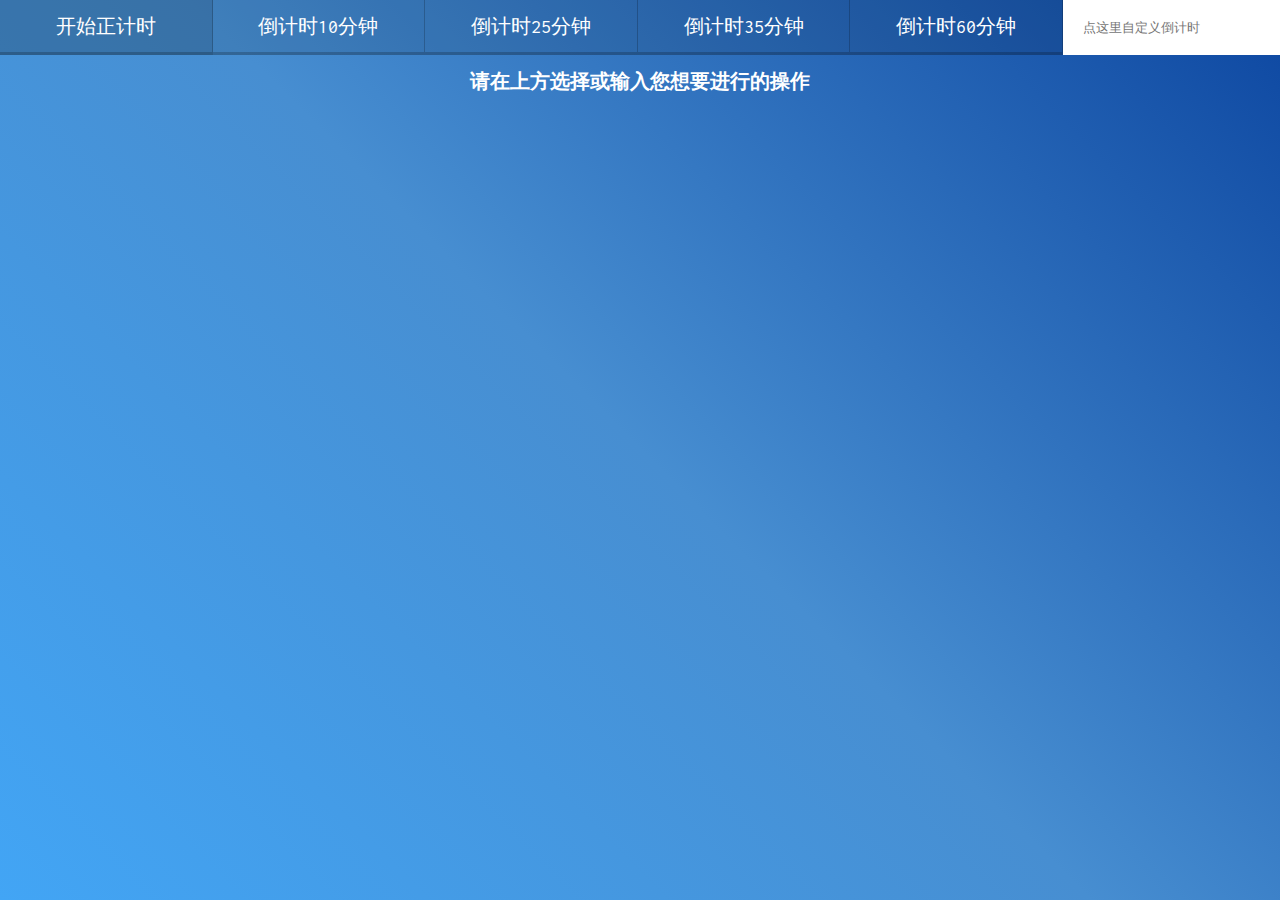
<file: 08-项目/原生开发倒计时小时钟/index.html>
<!DOCTYPE html>
<html lang="en">
<head>
  <meta charset="UTF-8">
  <title>即将自动显示当前时间</title>
  <link href='https://fonts.googleapis.com/css?family=Inconsolata' rel='stylesheet' type='text/css'>
  <link rel="stylesheet" href="style.css">
</head>
<body>
  <div class="timer">
    <!-- 控制区域 -->
    <div class="timer__controls">
      <button id="plusButton" class="timer__button">开始正计时</button>
      <button data-time="600" class="timer__button">倒计时10分钟</button>
      <button data-time="1500" class="timer__button">倒计时25分钟</button>
      <button data-time="2100" class="timer__button">倒计时35分钟</button>
      <button data-time="3600" class="timer__button">倒计时60分钟</button>
      <form name="customForm" id="custom">
        <input type="text" name="minutes" placeholder="点这里自定义倒计时">
      </form>
    </div>
    
    <!-- 展示区域 -->
    <h1 style="color: white;">请在上方选择或输入您想要进行的操作</h1>
    <div class="display">
      <h1 class="display__time-left"></h1>
      <p class="display__end-time"></p>
    </div>

  </div>

  <script src="scripts-START.js"></script>
</body>
</html>
</file>
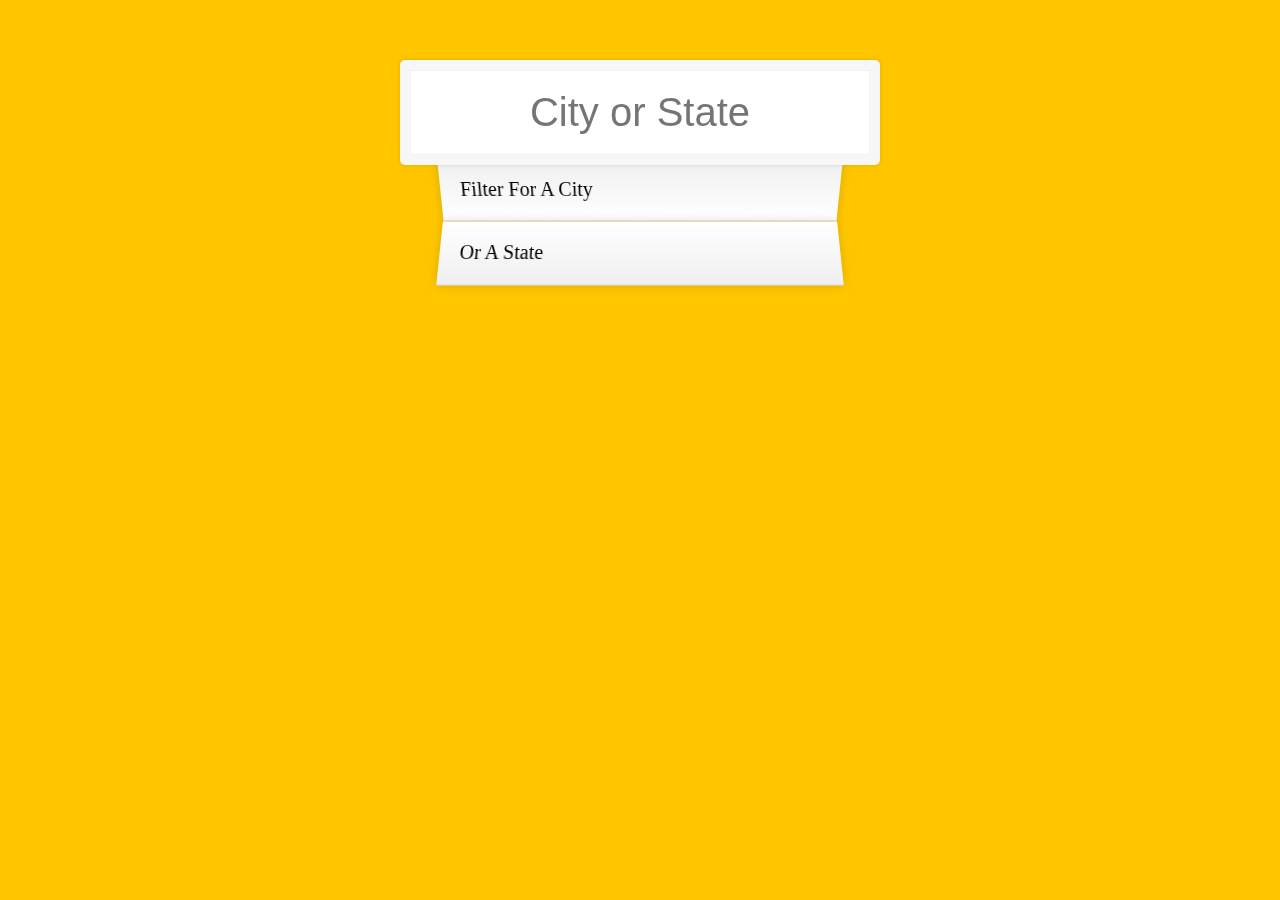
<file: 08-项目/实时搜索列表/index.html>
<!DOCTYPE html>
<html lang="en">

<head>
  <meta charset="UTF-8">
  <title>Type Ahead 👀</title>
  <link rel="stylesheet" href="style.css">
</head>

<body>

  <form class="search-form">
    <input type="text" class="search" placeholder="City or State">
    <ul class="suggestions">
      <li>Filter for a city</li>
      <li>or a state</li>
    </ul>
  </form>
  <script>
    const endpoint = 'https://gist.githubusercontent.com/Miserlou/c5cd8364bf9b2420bb29/raw/2bf258763cdddd704f8ffd3ea9a3e81d25e2c6f6/cities.json';

    // 1.获取数据
    const cities = [];
    fetch(endpoint)
      .then(blob => blob.json())
      .then(data => cities.push(...data));

    // 2.过滤数据(筛选自己想要的数据)
    function findMatches(wordToMatch, cities) {
      return cities.filter(place => {
        // here we need to figure out if the city or state matches what was searched
        const regex = new RegExp(wordToMatch, 'gi');
        return place.city.match(regex) || place.state.match(regex)
      });
    }

    function numberWithCommas(x) {
      return x.toString().replace(/\B(?=(\d{3})+(?!\d))/g, ',');
    }

    // 3.展示数据
    function displayMatches() {
      const matchArray = findMatches(this.value, cities);
      const html = matchArray.map(place => {
        const regex = new RegExp(this.value, 'gi');
        const cityName = place.city.replace(regex, `<span class="hl">${this.value}</span>`);
        const stateName = place.state.replace(regex, `<span class="hl">${this.value}</span>`);
        return `
      <li>
        <span class="name">${cityName}, ${stateName}</span>
        <span class="population">${numberWithCommas(place.population)}</span>
      </li>
    `;
      }).join('');
      suggestions.innerHTML = html;
    }

    const searchInput = document.querySelector('.search');
    const suggestions = document.querySelector('.suggestions');

    searchInput.addEventListener('change', displayMatches);
    searchInput.addEventListener('keyup', displayMatches);

  </script>
</body>

</html>
</file>
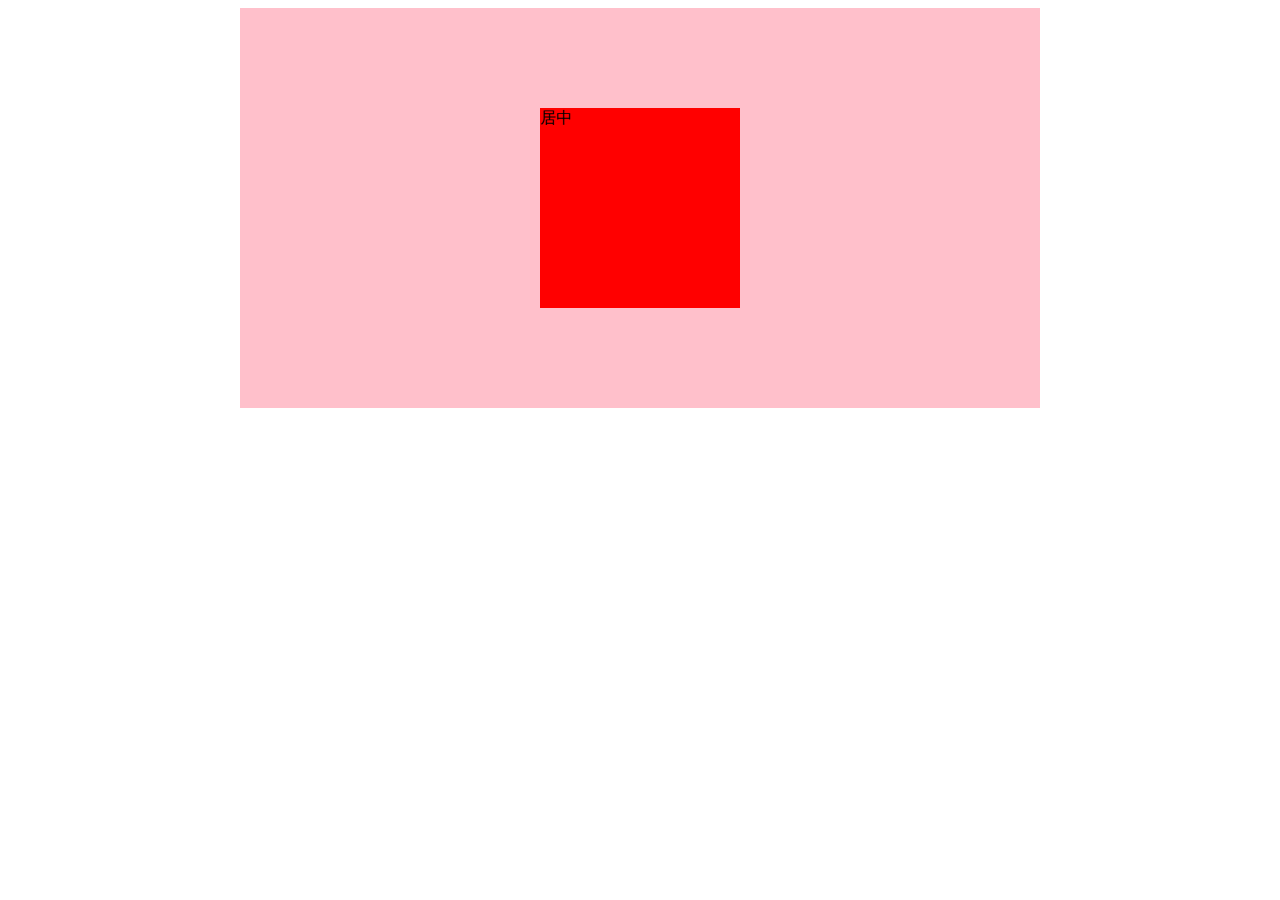
<file: 02-CSS/block块元素水平垂直居中.html>
<!DOCTYPE html>
<html lang="en">
<head>
  <meta charset="UTF-8">
  <meta http-equiv="X-UA-Compatible" content="IE=edge">
  <meta name="viewport" content="width=device-width, initial-scale=1.0">
  <title>Document</title>

  <style>
    .main {
      width: 800px;
      height: 400px;
      background-color: pink;
      margin: 0 auto;
      position: relative;
    }
    .item {
      width: 200px;
      height: 200px;
      background-color: red;
      margin: 0 auto;
      position: absolute;
      top: 50%;
      left: 50%;
      margin-left: -100px;
      margin-top: -100px;
    }
  </style>

</head>
<body>
  
  <div class="main">
    <div class="item">居中</div>
  </div>

</body>
</html>
</file>
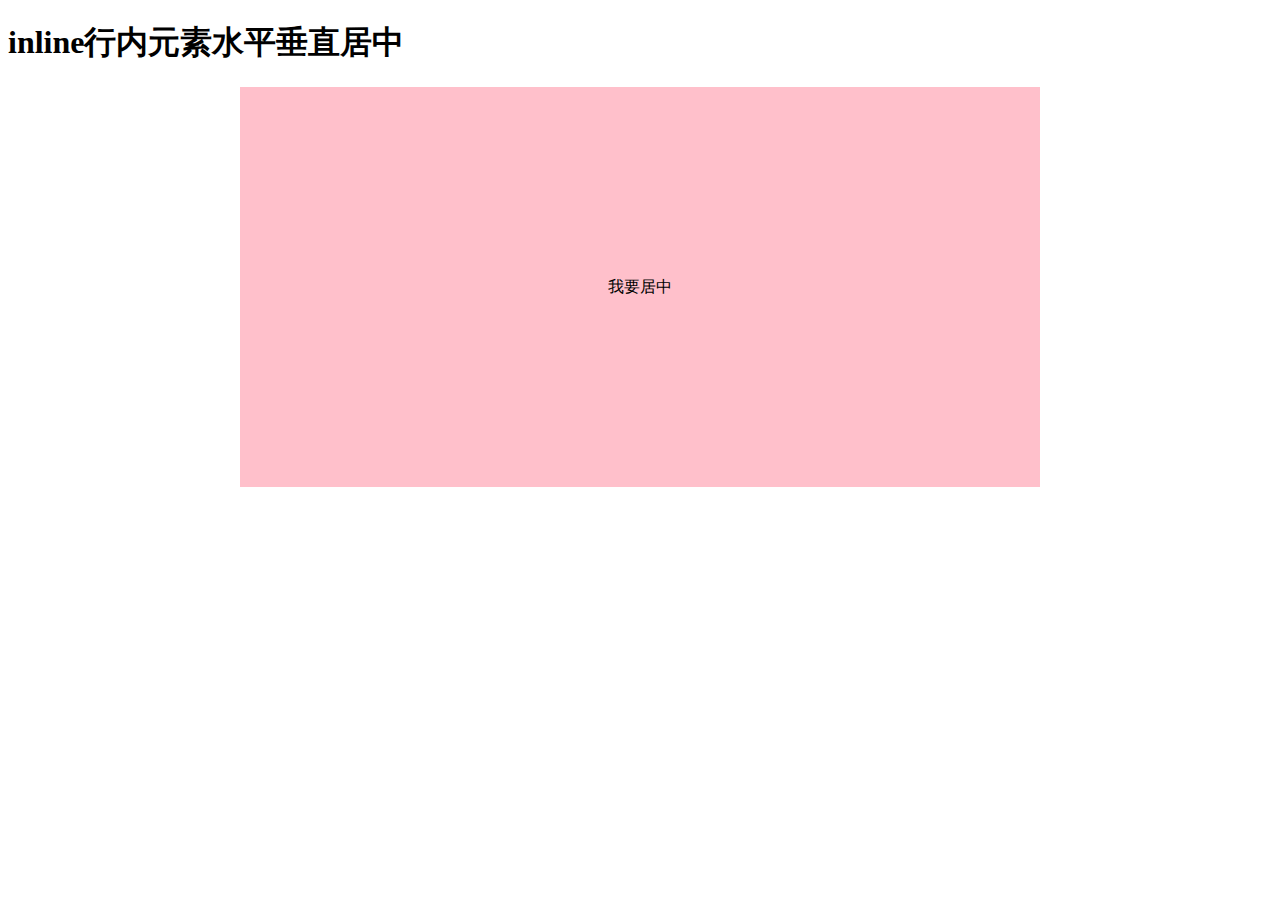
<file: 02-CSS/inline行内元素水平垂直居中.html>
<!DOCTYPE html>
<html lang="en">
<head>
  <meta charset="UTF-8">
  <meta http-equiv="X-UA-Compatible" content="IE=edge">
  <meta name="viewport" content="width=device-width, initial-scale=1.0">
  <title>Document</title>

  <style>
    .main {
      width: 800px;
      height: 400px;
      line-height: 400px;
      background-color: pink;
      margin: 0 auto;
      text-align: center;
    }

</style>

</head>
<body>

  <h1>inline行内元素水平垂直居中</h1>
  <div class="main">
    <span>我要居中</span>
  </div>

</body>
</html>
</file>
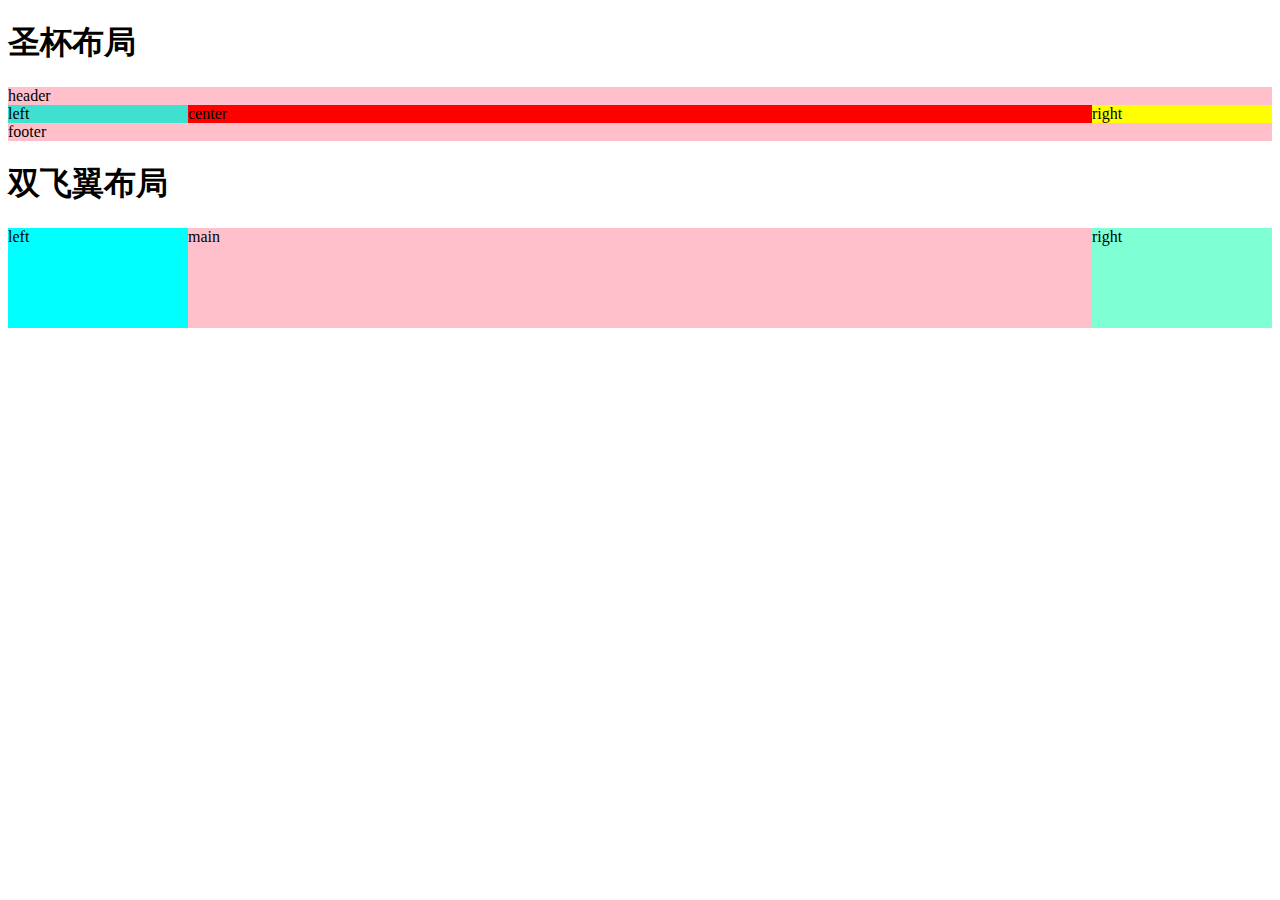
<file: 02-CSS/圣杯布局-双飞翼布局.html>
<!DOCTYPE html>
<html lang="en">
<head>
  <meta charset="UTF-8">
  <meta http-equiv="X-UA-Compatible" content="IE=edge">
  <meta name="viewport" content="width=device-width, initial-scale=1.0">
  <title>Document</title>
  <style>
    /* 圣杯布局 */
    .header,
    .footer {
      width: 100%;
      background-color: pink;
    }
    .center {
      width: 100%;
      background-color: red;
    }
    .left {
      position: relative;
      width: 180px;
      background-color: turquoise;
      margin-left: -100%;
      left: -180px;
    }
    .right {
      width: 180px;
      background-color: yellow;
      margin-right: -180px;
    }
    .item {
      float: left;
    }
    .footer {
      clear: both;
    }
    .wrapper {
      padding-left: 180px;
      padding-right: 180px;
    }

    /* 双飞翼布局 */
    .main {
      float: left;
      width: 100%;
      height: 100px;
      background-color: pink;
    }
    .min-main {
      margin: 0 180px;
    }
    .left2 {
      float: left;
      width: 180px;
      height: 100px;
      background-color: aqua;
      margin-left: -100%; 
    }
    .right2 {
      float: left;
      width: 180px;
      height: 100px;
      background-color: aquamarine;
      margin-left: -180px; 
    }
  </style>
</head>
<body>

  <h1>  圣杯布局  </h1>
  <div class="header">header</div>
  <div class="wrapper">
    <div class="item center">center</div>
    <div class="item left">left</div>
    <div class="item right">right</div>
  </div>
  <div class="footer">footer</div>

  <h1>双飞翼布局</h1>
  <div class="main">
    <div class="min-main">main</div>
  </div>
  <div class="left2">left</div>
  <div class="right2">right</div>

</body>
</html>
</file>
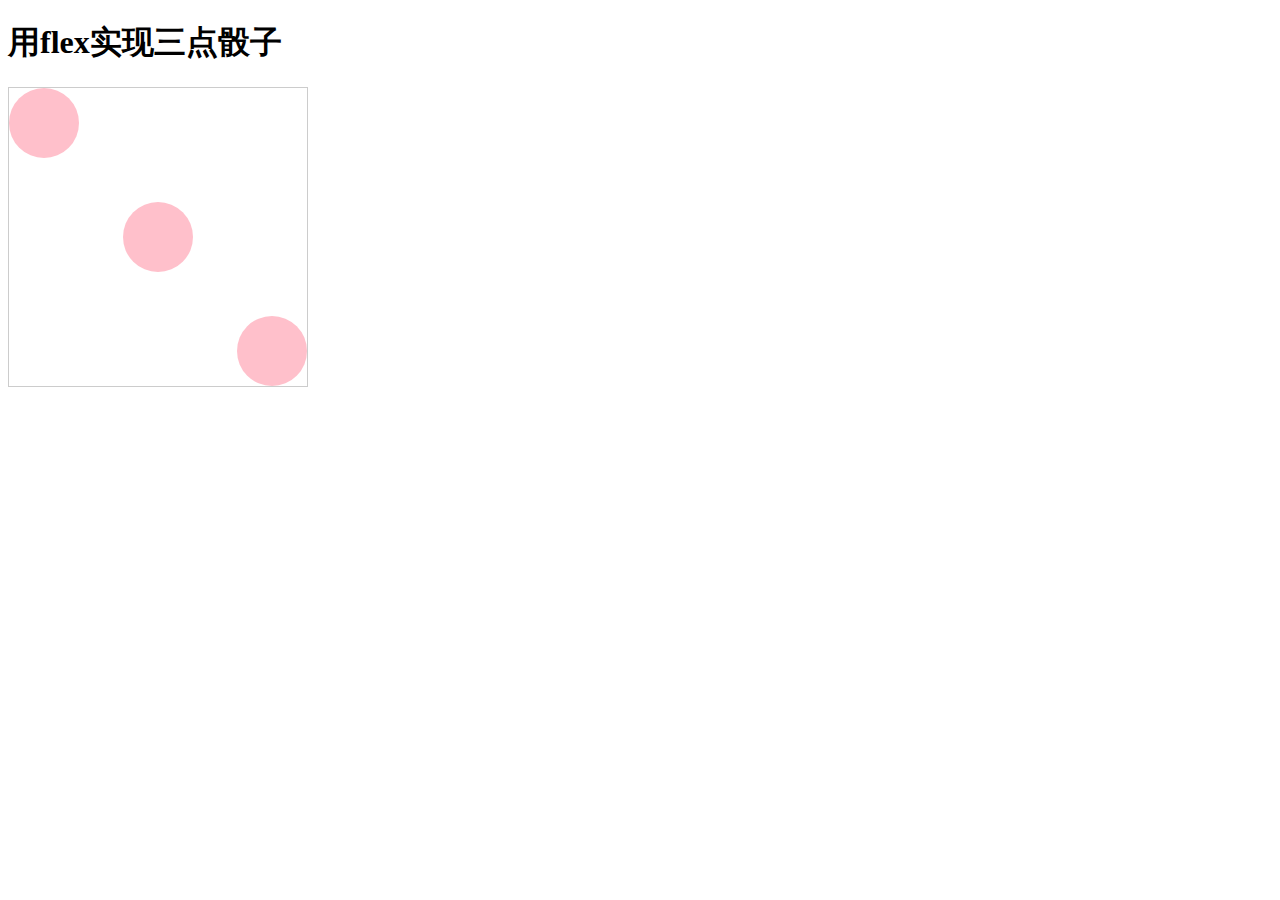
<file: 02-CSS/用flex实现三点骰子.html>
<!DOCTYPE html>
<html lang="en">
<head>
  <meta charset="UTF-8">
  <meta http-equiv="X-UA-Compatible" content="IE=edge">
  <meta name="viewport" content="width=device-width, initial-scale=1.0">
  <title>Document</title>

  <style>
    .main {
      width: 300px;
      height: 300px;
      border: 1px solid #ccc;
      box-sizing: border-box;
      display: flex;
      justify-content: space-between;
    }
    .item {
      width: 70px;
      height: 70px;
      background-color: pink;
      border-radius: 50%;
    }
    .item:nth-child(2) {
      align-self: center;
    }
    .item:nth-child(3) {
      align-self: flex-end;
    }
  </style>

</head>
<body>
  <h1>用flex实现三点骰子</h1>
  <div class="main">
    <div class="item"></div>
    <div class="item"></div>
    <div class="item"></div>
  </div>
</body>
</html>
</file>
<file: 08-项目/原生开发倒计时小时钟/style.css>
html {
  /* box-sizing 
  ����������ֵ,�ֱ���content-box �� border-box. 
    Ĭ��ֵ�� content-box . ��ô��ζ���������ÿ��ߵ�ʱ�����������Ŀ���,�������߿�.����width: 100px, border: 1px, �����ܿ��� = 100+1
    ����ֶ�����Ϊborder-box, ��ô�������ÿ��ߵ�ʱ�����������ӵĿ���,�ǰ����߿��.������������width: 100px, border: 1px.��ô���ӵ��ܿ��� = 100px(����д����) = ������99px(100-1) + �߿�1px
  */
  box-sizing: border-box; 
  font-size: 10px;
  background: #8E24AA;
  background: linear-gradient(45deg,  #42a5f5 0%,#478ed1 50%,#0d47a1 100%);
}

*, *:before, *:after {
  box-sizing: inherit;
}

body {
  margin: 0;
  text-align: center;
  font-family: 'Inconsolata', monospace;
}

.display__time-left {
  font-weight: 100;
  font-size: 20rem;
  margin: 0;
  color: white;
  text-shadow: 4px 4px 0 rgba(0,0,0,0.05);
}

.timer {
  /* ����flex���� */
  display: flex; 
  min-height: 100vh;
  flex-direction: column; 
}

.timer__controls {
  display: flex;
}

.timer__controls > * {
  flex: 1;
}

.timer__controls form {
  flex: 1;
  display: flex;
}

.timer__controls input {
  flex: 1;
  border: 0;
  padding: 2rem;
}

.timer__button {
  background: none;
  border: 0;
  cursor: pointer;
  color: white;
  font-size: 2rem;
  text-transform: uppercase;
  background: rgba(0,0,0,0.1);
  border-bottom: 3px solid rgba(0,0,0,0.2);
  border-right: 1px solid rgba(0,0,0,0.2);
  padding: 1rem;
  font-family: 'Inconsolata', monospace;
}

.timer__button:hover,
.timer__button:focus {
  background: rgba(0,0,0,0.2);
  outline: 0;
}

.display {
  flex: 1;
  display: flex;
  flex-direction: column;
  align-items: center;
  justify-content: center;
}

.display__end-time {
  font-size: 4rem;
  color: white;
}
</file>
<file: 08-项目/实时搜索列表/style.css>
html {
  box-sizing: border-box;
  background: #ffc600;
  font-family: 'helvetica neue';
  font-size: 20px;
  font-weight: 200;
}

*, *:before, *:after {
  box-sizing: inherit;
}

input {
  width: 100%;
  padding: 20px;
}

.search-form {
  max-width: 400px;
  margin: 50px auto;
}

input.search {
  margin: 0;
  text-align: center;
  outline: 0;
  border: 10px solid #F7F7F7;
  width: 120%;
  left: -10%;
  position: relative;
  top: 10px;
  z-index: 2;
  border-radius: 5px;
  font-size: 40px;
  box-shadow: 0 0 5px rgba(0, 0, 0, 0.12), inset 0 0 2px rgba(0, 0, 0, 0.19);
}

.suggestions {
  margin: 0;
  padding: 0;
  position: relative;
  /*perspective: 20px;*/
}

.suggestions li {
  background: white;
  list-style: none;
  border-bottom: 1px solid #D8D8D8;
  box-shadow: 0 0 10px rgba(0, 0, 0, 0.14);
  margin: 0;
  padding: 20px;
  transition: background 0.2s;
  display: flex;
  justify-content: space-between;
  text-transform: capitalize;
}

.suggestions li:nth-child(even) {
  transform: perspective(100px) rotateX(3deg) translateY(2px) scale(1.001);
  background: linear-gradient(to bottom,  #ffffff 0%,#EFEFEF 100%);
}

.suggestions li:nth-child(odd) {
  transform: perspective(100px) rotateX(-3deg) translateY(3px);
  background: linear-gradient(to top,  #ffffff 0%,#EFEFEF 100%);
}

span.population {
  font-size: 15px;
}

.hl {
  background: #ffc600;
}
</file>
